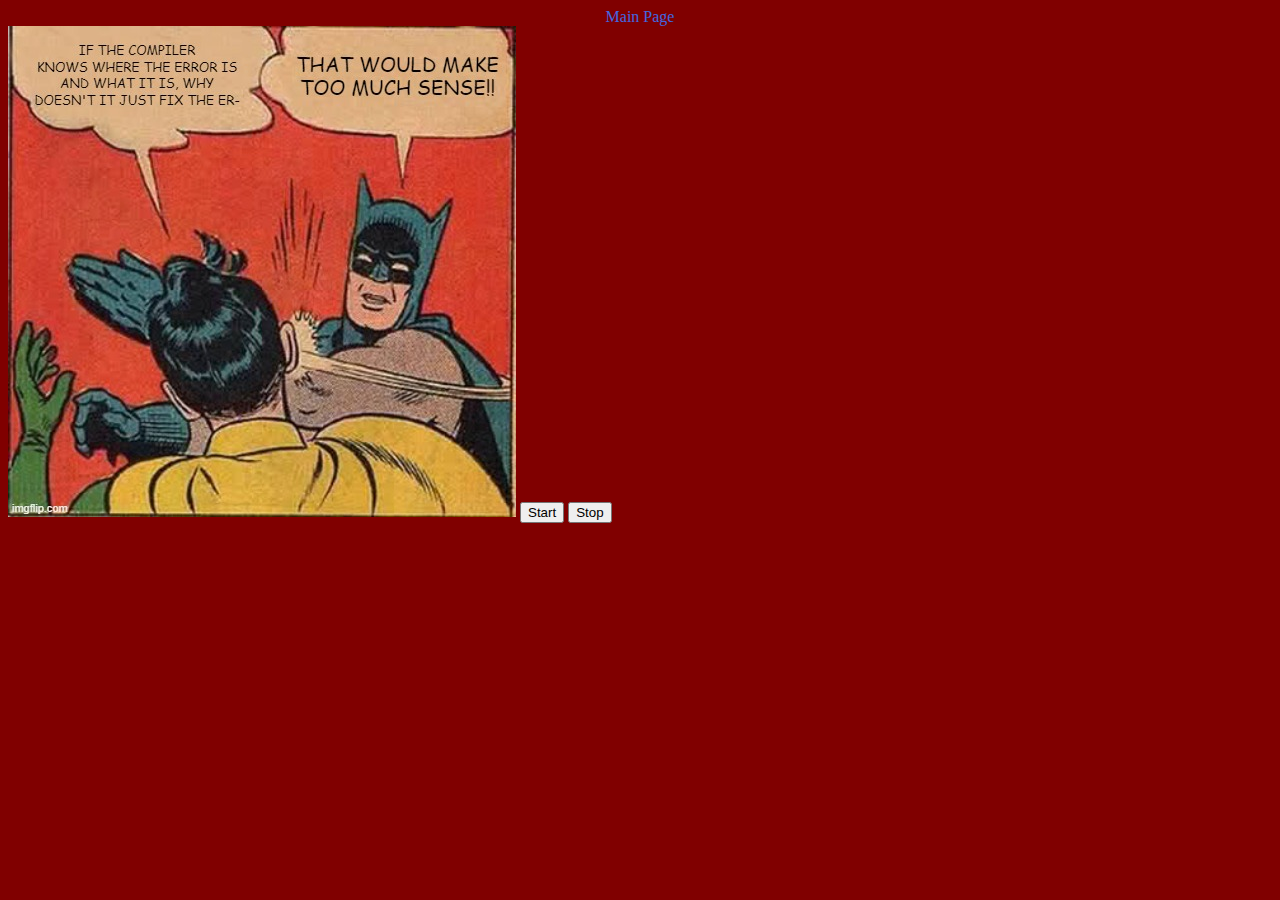
<file: index.html>
<!-- Richard Williams -->
<!DOCTYPE html>
<html>
    <head>
        <title>
            I made a webpage!!
        </title>
        <link rel="stylesheet" href="main.css">
    </head>
        <body>
            <header>
                Main Page
            </header>
            <paragraph>
                
                <img id="memeImage" src="86lycg.jpg">
                <button onclick="game()">Start</button>
                <button onclick="game()">Stop</button>
            </paragraph>
        </body>
      
</html>
</file>
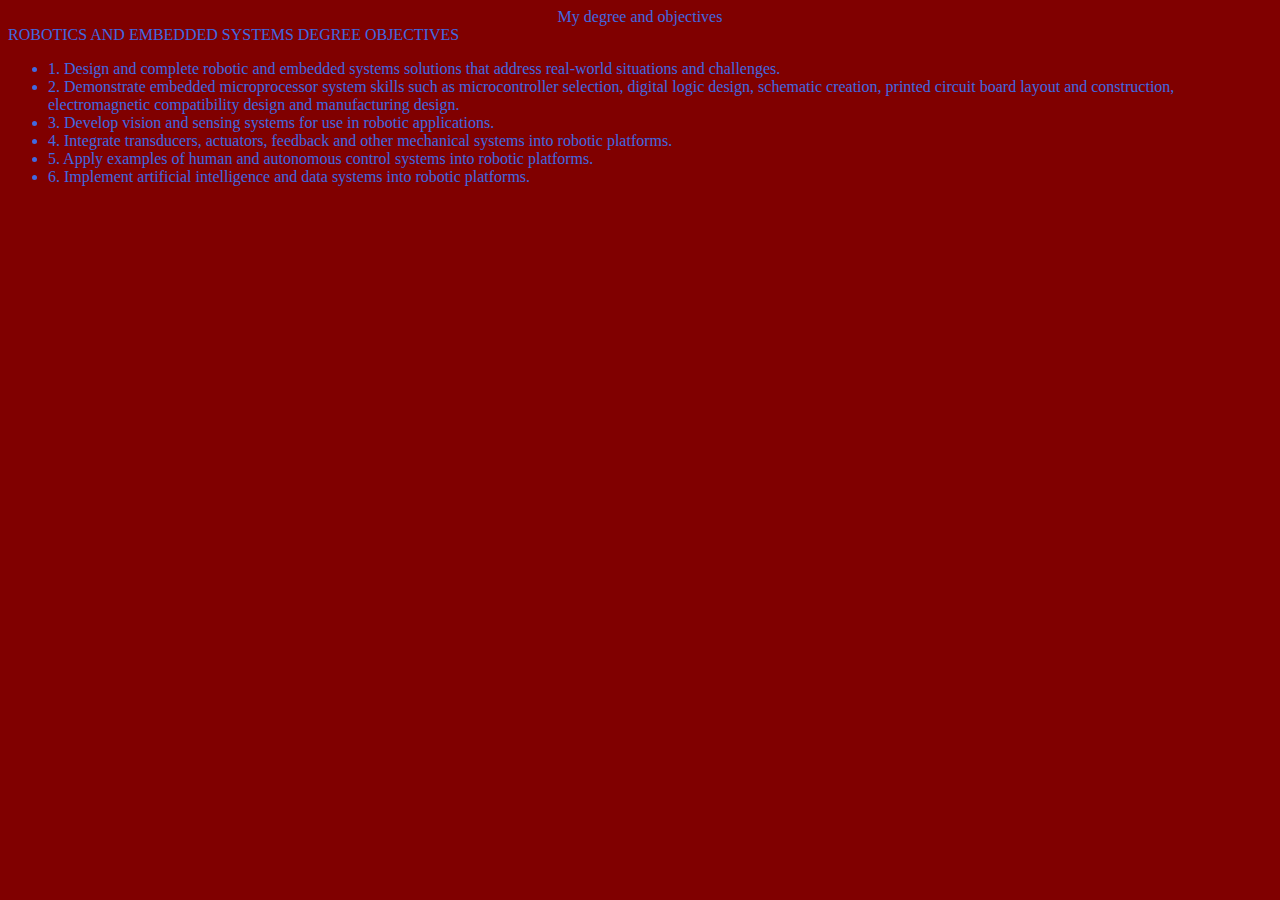
<file: board.html>
<!-- Richard Williams -->
<!DOCTYPE html>

<html>
<head>
<title>My objectives</title>
<link rel="stylesheet" href="main.css">
</head>
<body>
<header>My degree and objectives</header>
<paragraph>
ROBOTICS AND EMBEDDED SYSTEMS DEGREE OBJECTIVES
<ul>

<li>1. Design and complete robotic and embedded systems solutions that address real-world situations and challenges.</li>

<li>2. Demonstrate embedded microprocessor system skills such as microcontroller selection, digital logic design, schematic creation, printed circuit board layout and construction, electromagnetic compatibility design and manufacturing design.</li>

<li>3. Develop vision and sensing systems for use in robotic applications.</li>

<li>4. Integrate transducers, actuators, feedback and other mechanical systems into robotic platforms.</li>

<li>5. Apply examples of human and autonomous control systems into robotic platforms.</li>

<li>6. Implement artificial intelligence and data systems into robotic platforms.</li>
</ul>
</paragraph>
</body>
        
</html>
</file>
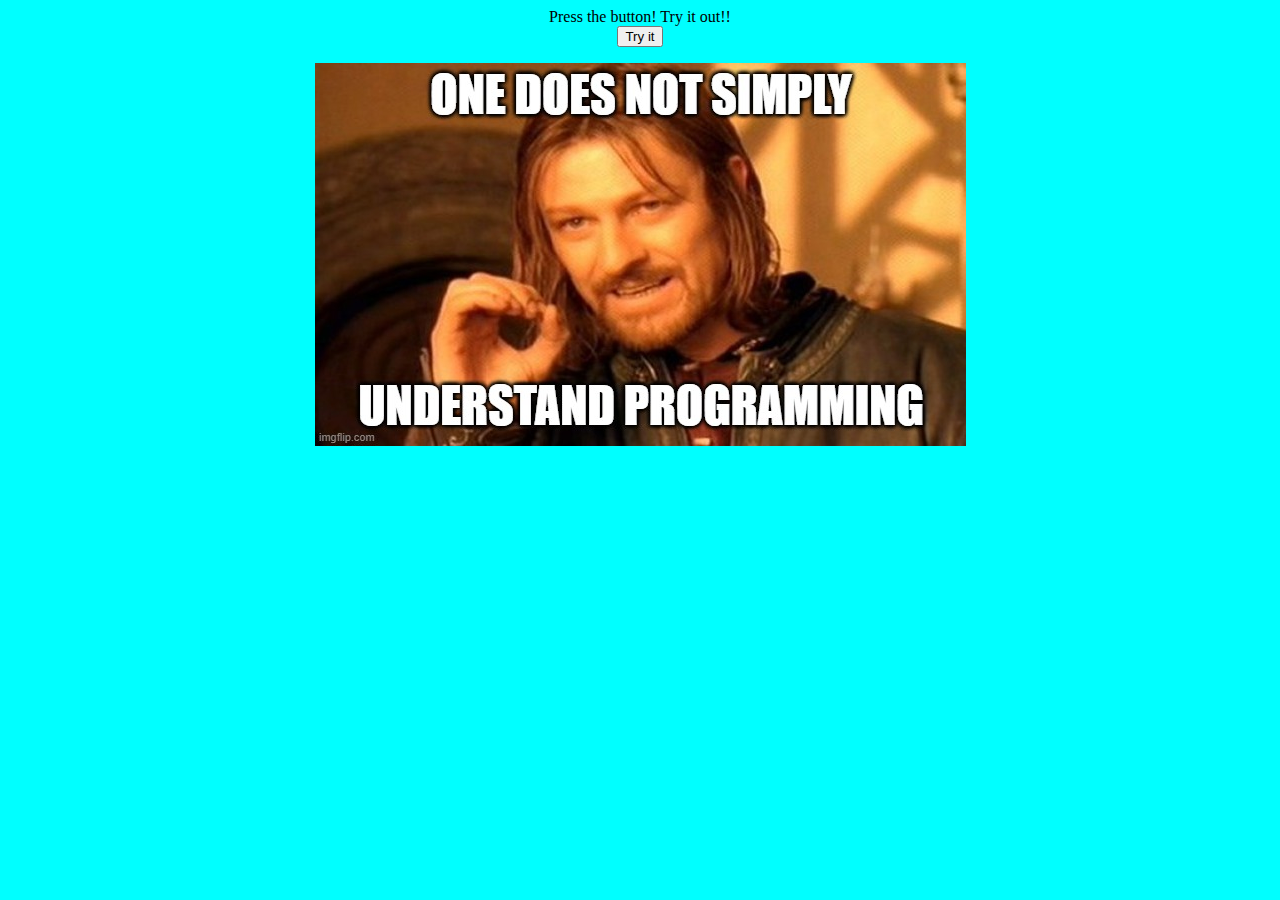
<file: strings.html>
<!--Richard Williams-->
<!DOCTYPE html>
<!--start of page-->
<html>
    <!--next the head-->
    <head>
        <!--Title now-->
        <title>
            Palindrome test
        </title>
        <link rel="stylesheet" href="strings.css">
        <script src="strings.js"></script>
    </head>

    <body>
        <header>
            Press the button! Try it out!!
        </header>
        <button onclick="start()">Try it</button>
        <p>
            <img id="memeimage" src="885dq5.jpg">
        </p>

    </body>
</html>
</file>
<file: main.css>
body{
    background-color: maroon;
    color: royalblue;
}

nav{

    height: 6000px;
    width: 200px;
    float: left;
    padding: 5px;
    line-height: 30px;
    
    }
footer{
    text-align: center;
    margin-right: 200px;
}
#memeimage{
    display: block;
  margin-left: auto;
  margin-right: auto;
}
header{
    text-align: center;
}
</file>
<file: strings.css>
body {
    text-align: center;
    background-color: aqua;
    text-size-adjust: 125px;
}
</file>
